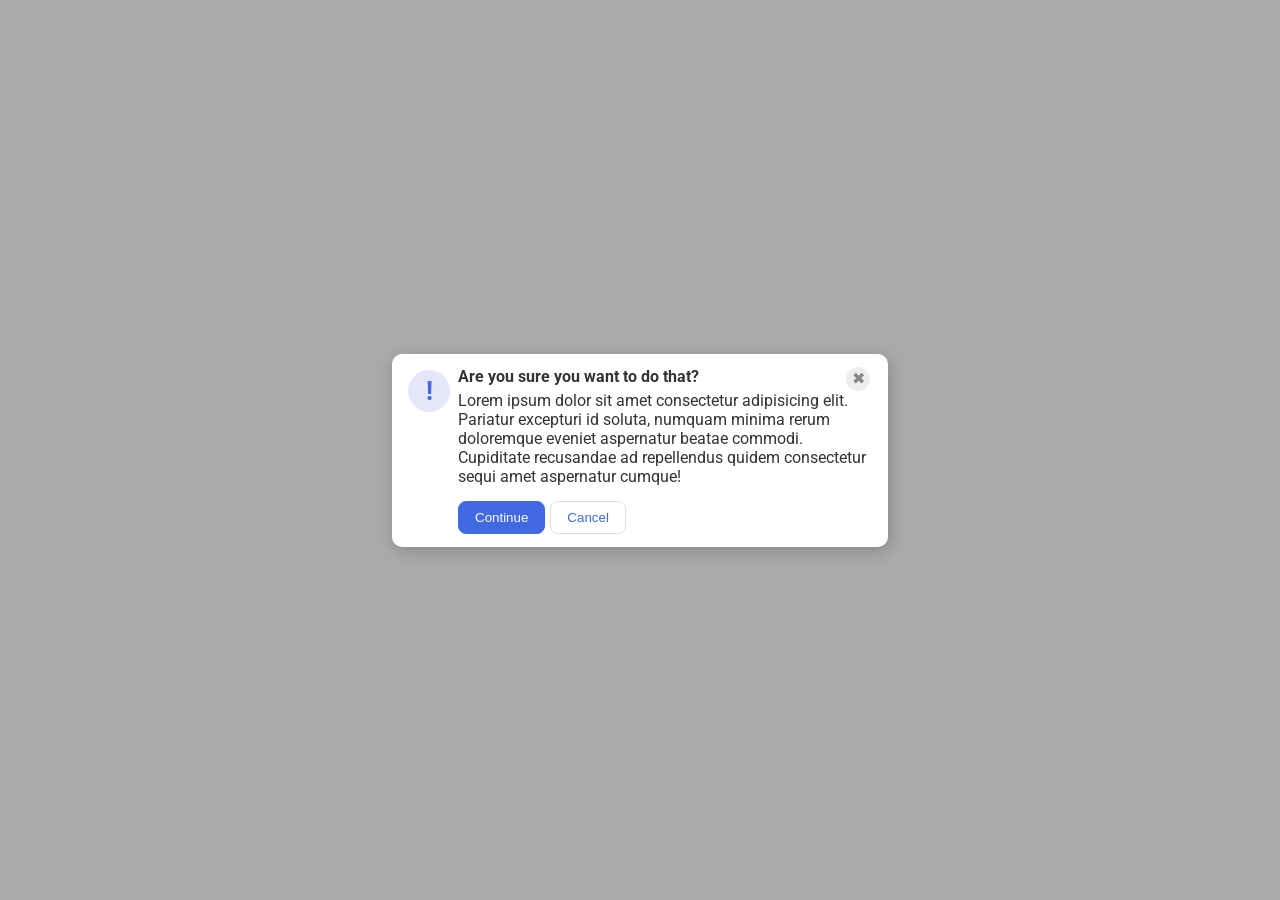
<file: foundations/flex/05-flex-modal/index.html>
<!DOCTYPE html>
<html lang="en">
  <head>
    <meta charset="UTF-8">
    <meta http-equiv="X-UA-Compatible" content="IE=edge">
    <meta name="viewport" content="width=device-width, initial-scale=1.0">
    <link rel="stylesheet" href="style.css">
    <title>Modal</title>
  </head>
  <body>
    <div class="modal">
      <div class="icon">!</div>
      <div class="container">
        <div class="header">Are you sure you want to do that?</div>
        <button class="close-button">✖</button>
        <div class="text">Lorem ipsum dolor sit amet consectetur adipisicing elit. Pariatur excepturi id soluta, numquam minima rerum doloremque eveniet aspernatur beatae commodi. Cupiditate recusandae ad repellendus quidem consectetur sequi amet aspernatur cumque!</div>
        <button class="continue">Continue</button>
        <button class="cancel">Cancel</button>
      </div>
    </div>
  </body>
</html>
</file>
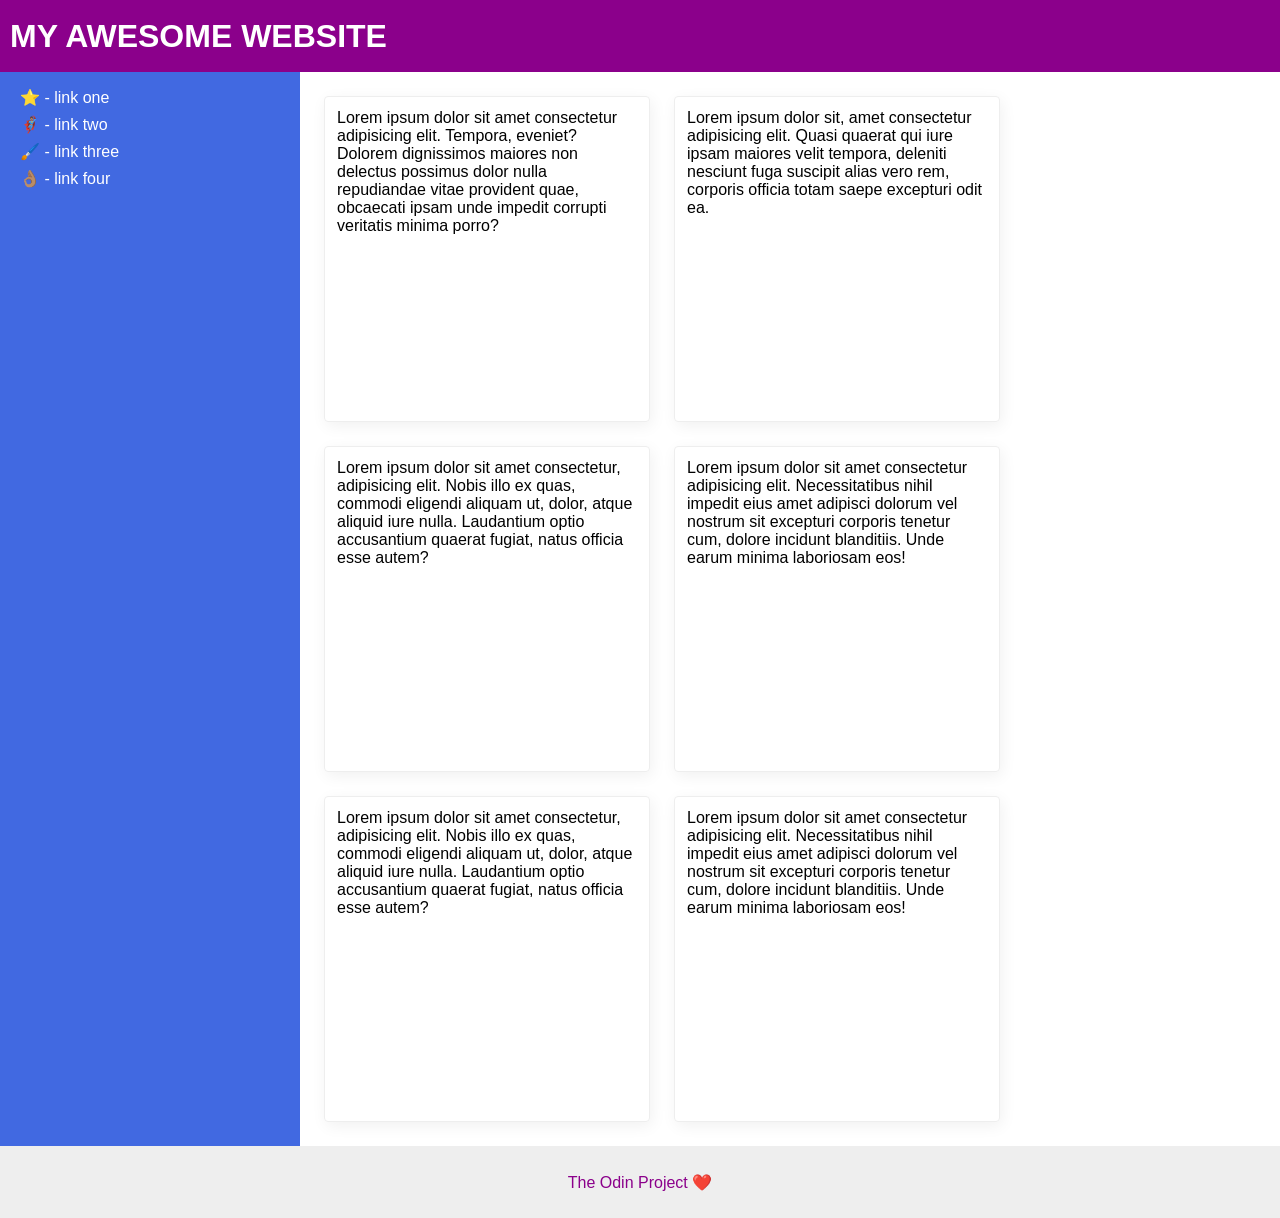
<file: foundations/flex/07-flex-layout-2/index.html>
<!DOCTYPE html>
<html lang="en">
  <head>
    <meta charset="UTF-8">
    <meta http-equiv="X-UA-Compatible" content="IE=edge">
    <meta name="viewport" content="width=device-width, initial-scale=1.0">
    <title>The Holy Grail</title>
    <link rel="stylesheet" href="style.css">
  </head>
  <body>
    <div class="header">
      MY AWESOME WEBSITE
    </div>
    <div class="container">
      <div class="sidebar">
        <ul>
          <li><a href="#">⭐ - link one</a></li>
          <li><a href="#">🦸🏽‍♂️ - link two</a></li>
          <li><a href="#">🖌️ - link three</a></li>
          <li><a href="#">👌🏽 - link four</a></li>
        </ul>
      </div>
      <div class="para">
        <div class="card">Lorem ipsum dolor sit amet consectetur adipisicing elit. Tempora, eveniet? Dolorem dignissimos maiores non delectus possimus dolor nulla repudiandae vitae provident quae, obcaecati ipsam unde impedit corrupti veritatis minima porro?</div>
        <div class="card">Lorem ipsum dolor sit, amet consectetur adipisicing elit. Quasi quaerat qui iure ipsam maiores velit tempora, deleniti nesciunt fuga suscipit alias vero rem, corporis officia totam saepe excepturi odit ea.</div>
        <div class="card">Lorem ipsum dolor sit amet consectetur, adipisicing elit. Nobis illo ex quas, commodi eligendi aliquam ut, dolor, atque aliquid iure nulla. Laudantium optio accusantium quaerat fugiat, natus officia esse autem?</div>
        <div class="card">Lorem ipsum dolor sit amet consectetur adipisicing elit. Necessitatibus nihil impedit eius amet adipisci dolorum vel nostrum sit excepturi corporis tenetur cum, dolore incidunt blanditiis. Unde earum minima laboriosam eos!</div>
        <div class="card">Lorem ipsum dolor sit amet consectetur, adipisicing elit. Nobis illo ex quas, commodi eligendi aliquam ut, dolor, atque aliquid iure nulla. Laudantium optio accusantium quaerat fugiat, natus officia esse autem?</div>
        <div class="card">Lorem ipsum dolor sit amet consectetur adipisicing elit. Necessitatibus nihil impedit eius amet adipisci dolorum vel nostrum sit excepturi corporis tenetur cum, dolore incidunt blanditiis. Unde earum minima laboriosam eos!</div>
      </div>
    </div>
    <div class="footer">
      The Odin Project ❤️
    </div>
  </body>
</html>
</file>
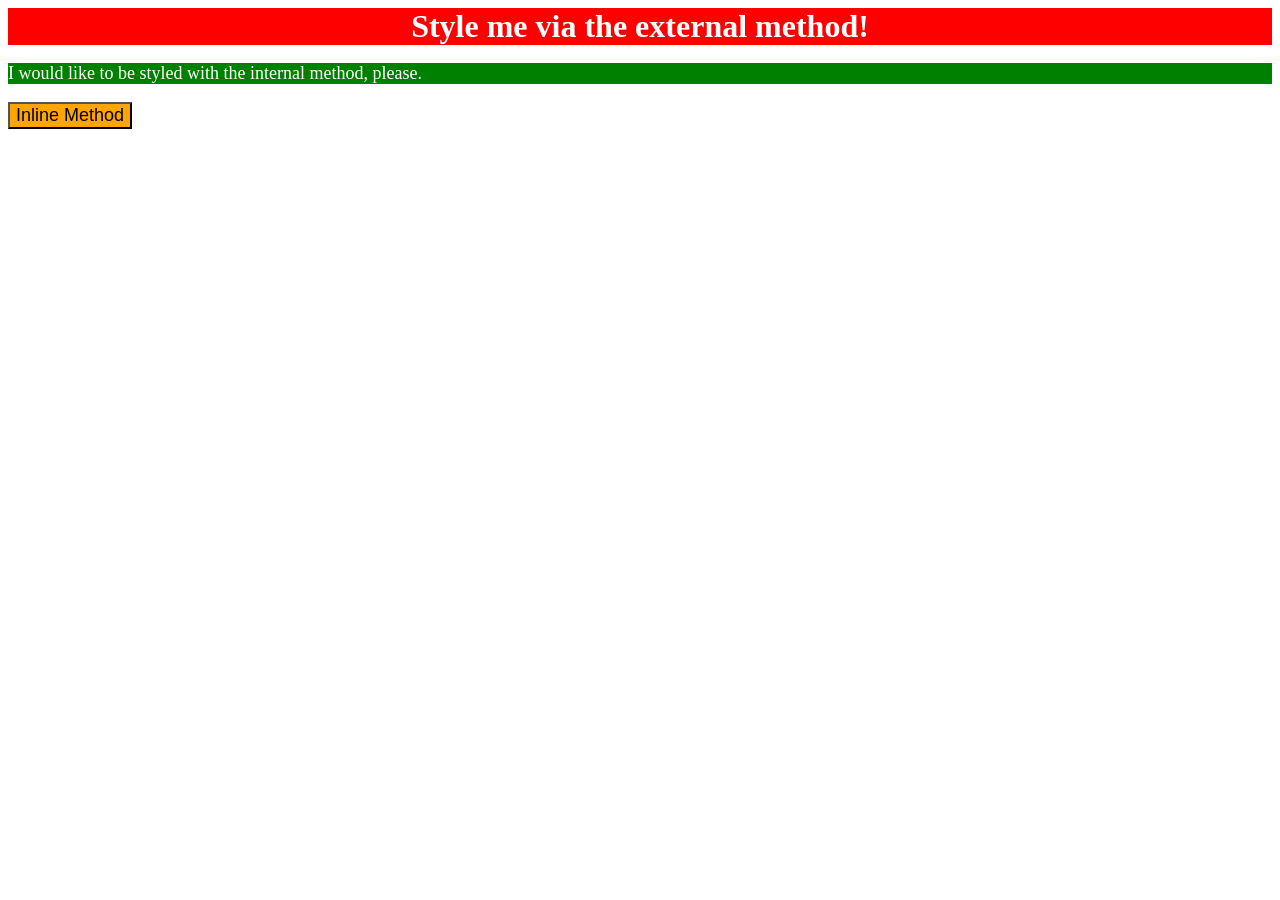
<file: foundations/intro-to-css/01-css-methods/index.html>
<!DOCTYPE html>
<html lang="en">
  <head>
    <meta charset="UTF-8">
    <meta http-equiv="X-UA-Compatible" content="IE=edge">
    <meta name="viewport" content="width=device-width, initial-scale=1.0">
    <link rel="stylesheet" href="styles.css">
    <style>
      p{
        background-color: green;
        font-size: 18px;
        color:white;
      }
    </style>
    <title>Methods for Adding CSS</title>
  </head>
  <body>
    <div>Style me via the external method!</div>
    <p>I would like to be styled with the internal method, please.</p>
    <button style="background-color: orange; font-size: 18px;">Inline Method</button>
  </body>
</html>
</file>
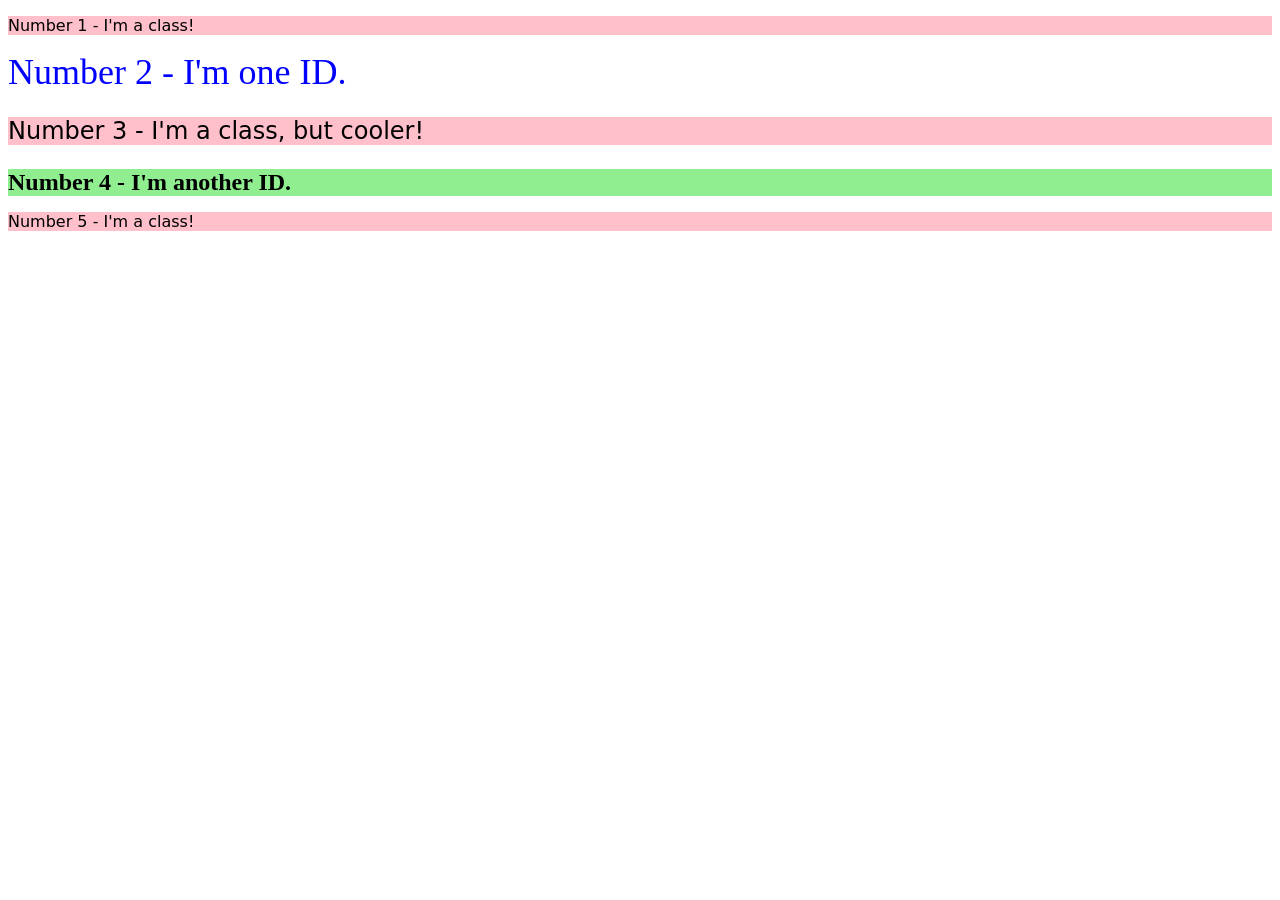
<file: foundations/intro-to-css/02-class-id-selectors/index.html>
<!DOCTYPE html>
<html lang="en">
  <head>
    <meta charset="UTF-8">
    <meta http-equiv="X-UA-Compatible" content="IE=edge">
    <meta name="viewport" content="width=device-width, initial-scale=1.0">
    <title>Class and ID Selectors</title>
    <link rel="stylesheet" href="style.css">
  </head>
  <body>
    <p class="no1">Number 1 - I'm a class!</p>
    <div id="no2">Number 2 - I'm one ID.</div>
    <p class="no3">Number 3 - I'm a class, but cooler!</p>
    <div id="no4">Number 4 - I'm another ID.</div>
    <p class="no5">Number 5 - I'm a class!</p>
  </body>
</html>
</file>
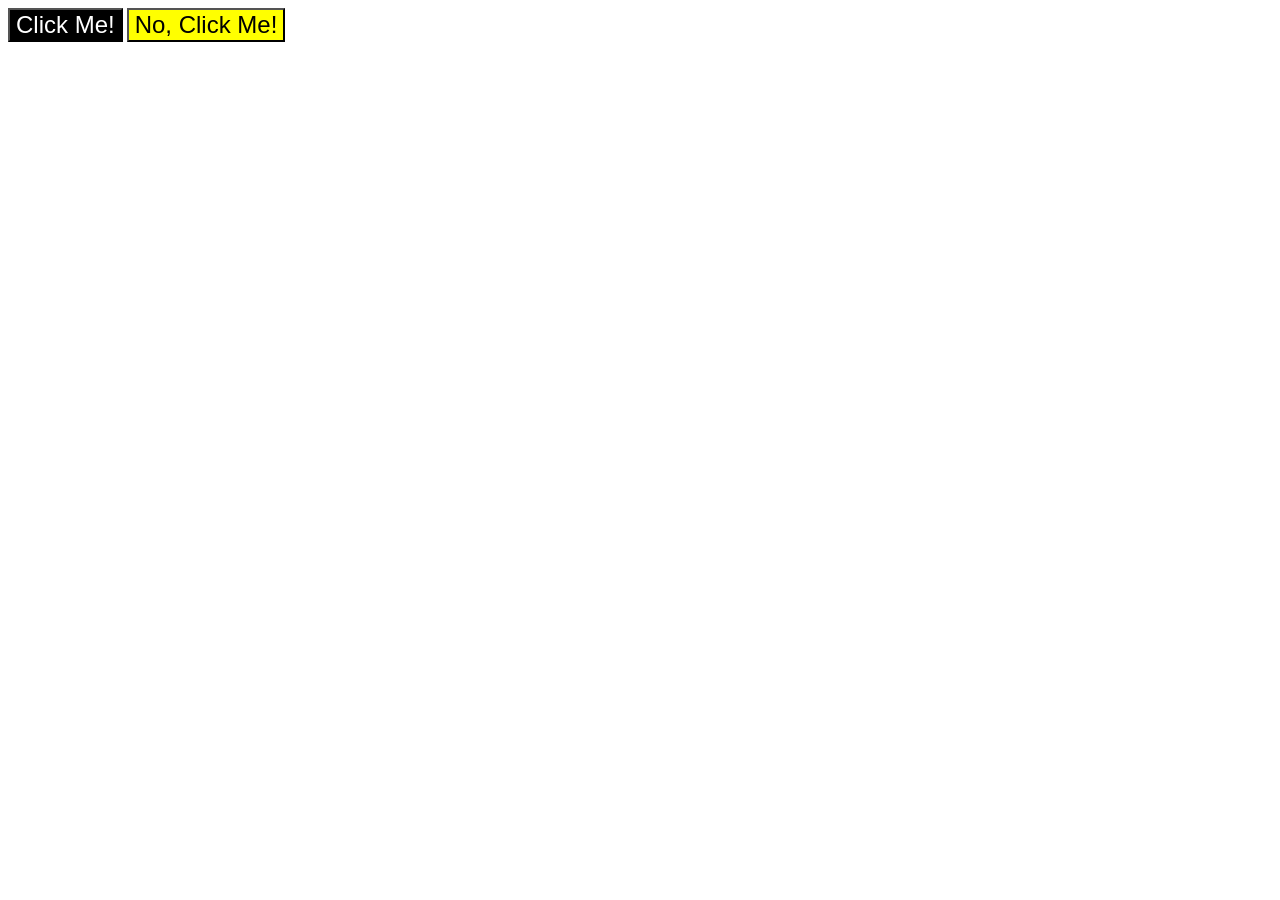
<file: foundations/intro-to-css/03-grouping-selectors/index.html>
<!DOCTYPE html>
<html lang="en">
  <head>
    <meta charset="UTF-8">
    <meta http-equiv="X-UA-Compatible" content="IE=edge">
    <meta name="viewport" content="width=device-width, initial-scale=1.0">
    <title>Grouping Selectors</title>
    <link rel="stylesheet" href="style.css">
  </head>
  <body>
    <button class="left_btn">Click Me!</button>
    <button class="right_btn">No, Click Me!</button>
  </body>
</html>
</file>
<file: foundations/flex/05-flex-modal/style.css>
@import url('https://fonts.googleapis.com/css2?family=Roboto:wght@400;700&display=swap');

html, body {
  height: 100%;
}
.header{
  font-weight: bold;
}
body {
  font-family: Roboto, sans-serif;
  margin: 0;
  background: #aaa;
  color: #333;
  /* I'll give you this one for free lol */
  display: flex;
  align-items: center;
  justify-content: center;
}

.modal {
  background: white;
  width: 480px;
  border-radius: 10px;
  box-shadow: 2px 4px 16px rgba(0,0,0,.2);
  display:flex;
  padding: 8px;
}

.container{
  display:flex;
  flex-wrap:wrap;
  flex-shrink: 10;
  padding-top:5px;
  margin-right:5px;
}

.icon {
  color: royalblue;
  font-size: 26px;
  font-weight: 700;
  background: lavender;
  width: 42px;
  height: 42px;
  border-radius: 50%;
  display: flex;
  align-items: center;
  justify-content: center;
  margin:8px;
  flex-shrink: 0;
}

.close-button {
  background: #eee;
  border-radius: 50%;
  color: #888;
  font-weight: 400;
  font-size: 16px;
  height: 24px;
  width: 24px;
  display: flex;
  align-items: center;
  justify-content: center;
  border: 1px solid #eee;
  padding: 0;
  margin: 0 5px 0 auto;
}

button {
  cursor: pointer;
  padding: 8px 16px;
  border-radius: 8px;
  margin-top: 15px;
  margin-bottom: 5px;;
}

button.continue {
  background: royalblue;
  border: 1px solid royalblue;
  color: white;
  margin-right:5px;
}

button.cancel {
  background: white;
  border: 1px solid #ddd;
  color: royalblue;
}
</file>
<file: foundations/flex/07-flex-layout-2/style.css>
body {
  font-family: -apple-system, BlinkMacSystemFont, 'Segoe UI', Roboto, Oxygen, Ubuntu, Cantarell, 'Open Sans', 'Helvetica Neue', sans-serif;
  margin: 0;
  min-height: 100vh;
  display:flex;
  flex-direction: column;
  justify-content: space-between;
}

.header {
  height: 72px;
  background: darkmagenta;
  color: white;
  display:flex;
  align-items: center;
  font-size:32px;
  font-weight:bold;
  padding-left:10px;
}

.footer {
  height: 72px;
  background: #eee;
  color: darkmagenta;
  display:flex;
  justify-content: center;
  align-items: center;
}

.sidebar {
  width: 300px;
  background: royalblue;
  box-sizing: border-box;
  display:flex;
  flex-shrink: 0;
  justify-content: flex-start;
}

.card {
  border: 1px solid #eee;
  box-shadow: 2px 4px 16px rgba(0,0,0,.06);
  border-radius: 4px;
}

.container{
  display:flex;
  flex:1;
}

.sidebar ul{
  list-style-type: none;
  padding-left:20px;
}
a{
  text-decoration: none;
  color:white;
}
li{
  margin-bottom:8px;
}

.para{
  display:flex;
  flex-wrap:wrap;
  padding: 12px;
}
.card{
  max-width:300px;
  height: 300px;
  margin:12px;
  padding:12px;
}
</file>
<file: foundations/intro-to-css/01-css-methods/styles.css>
div{
    background-color: red;
    font-weight: bold;
    color:white;
    font-size: 32px;
    text-align: center;
}
</file>
<file: foundations/intro-to-css/02-class-id-selectors/style.css>
/* Add CSS Styling */
.no1, .no3, .no5{
    background-color: pink;
    font-family: Verdana, DejaVu Sans, sans-serif;
}
#no2{
    color:blue;
    font-size:36px;
}
.no3{
    font-size:24px;
}
#no4{
    background-color: lightgreen;
    font-weight:bold;
    font-size:24px;
}
</file>
<file: foundations/intro-to-css/03-grouping-selectors/style.css>
/* Add CSS Styling */
.left_btn{
    background-color: black;
    color:white;
}
.right_btn{
    background-color:yellow;
}
.left_btn, .right_btn{
    font-size:24px;
    font-family: Helvetica, "Times New Roman", sans-serif;
}
</file>
